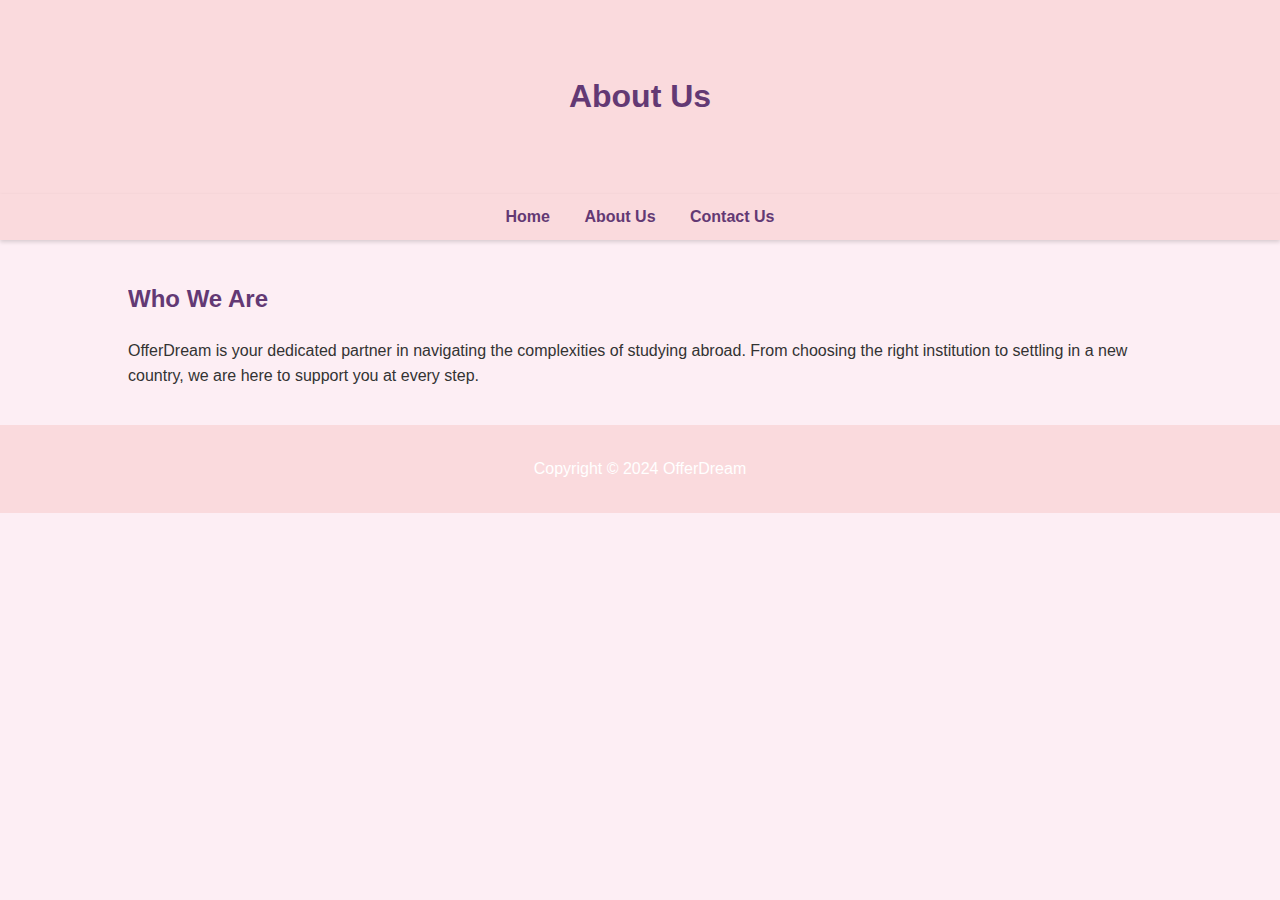
<file: about.html>
<!DOCTYPE html>
<html lang="zh-CN">
<head>
<meta charset="UTF-8">
<meta name="viewport" content="width=device-width, initial-scale=1.0">
<title>About Us - OfferDream</title>
<link rel="stylesheet" href="styles.css">
</head>
<body>
<header>
    <h1>About Us</h1>
</header>
<nav>
    <a href="index.html">Home</a>
    <a href="about.html">About Us</a>
    <a href="contact.html">Contact Us</a>
</nav>
<div class="container">
    <h2>Who We Are</h2>
    <p>OfferDream is your dedicated partner in navigating the complexities of studying abroad. From choosing the right institution to settling in a new country, we are here to support you at every step.</p>
</div>
<footer class="footer">
    <p>Copyright © 2024 OfferDream</p>
</footer>
</body>
</html>
</file>
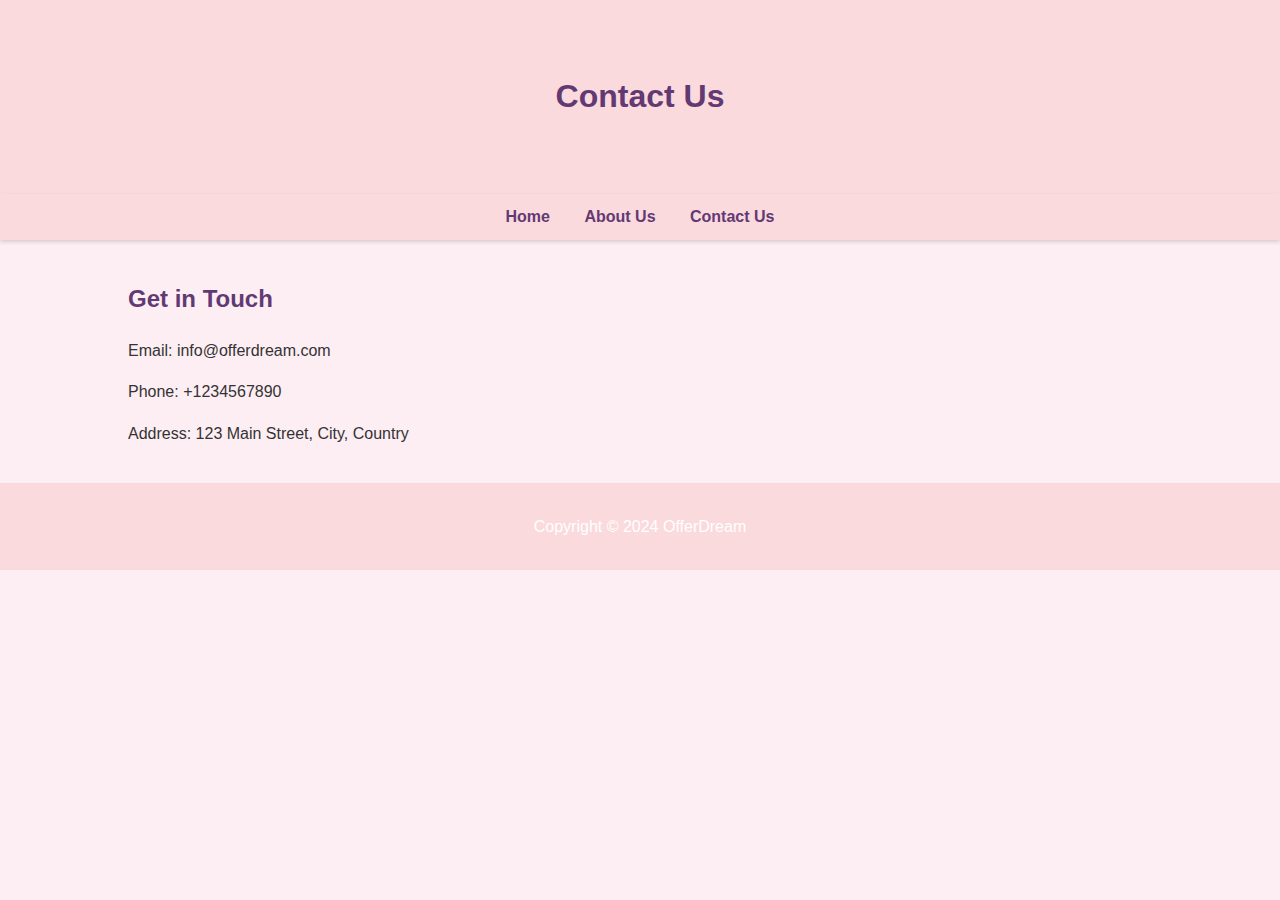
<file: contact.html>
<!DOCTYPE html>
<html lang="zh-CN">
<head>
<meta charset="UTF-8">
<meta name="viewport" content="width=device-width, initial-scale=1.0">
<title>Contact Us - OfferDream</title>
<link rel="stylesheet" href="styles.css">
</head>
<body>
<header>
    <h1>Contact Us</h1>
</header>
<nav>
    <a href="index.html">Home</a>
    <a href="about.html">About Us</a>
    <a href="contact.html">Contact Us</a>
</nav>
<div class="container">
    <h2>Get in Touch</h2>
    <p>Email: info@offerdream.com</p>
    <p>Phone: +1234567890</p>
    <p>Address: 123 Main Street, City, Country</p>
</div>
<footer class="footer">
    <p>Copyright © 2024 OfferDream</p>
</footer>
</body>
</html>
</file>
<file: styles.css>
/* styles.css */
body, html {
    margin: 0;
    padding: 0;
    font-family: 'Segoe UI', Tahoma, Geneva, Verdana, sans-serif;
    background: #FDEEF4; /* 更浅的粉红色背景 */
    color: #333;
    line-height: 1.6;
}

header {
    background-color: #FADADD; /* 柔和的粉红色 */
    color: white;
    padding: 50px 20px;
    text-align: center;
}

nav {
    background-color: #FADADD;
    padding: 10px 0;
    text-align: center;
    box-shadow: 0 2px 4px rgba(0,0,0,0.15);
}

nav a {
    color: #633974; /* 深紫色文字，提供对比 */
    margin: 0 15px;
    text-decoration: none;
    font-size: 16px;
    font-weight: bold;
}

.container {
    width: 80%;
    margin: 20px auto;
    overflow: hidden;
}

.footer {
    background-color: #FADADD;
    color: white;
    text-align: center;
    padding: 15px 0;
}

h1, h2, h3 {
    color: #633974;
}

.service, .news-item, .testimonial, .contact-info {
    background: #FFF;
    border: 1px solid #FFD6E0;
    padding: 20px;
    margin-top: 20px;
    border-radius: 8px;
    text-align: center; /* Ensuring content is centered */
}

.contact-info a, .social-links a {
    color: #C71585; /* 亮紫色 */
    text-decoration: none;
}

.social-links a {
    display: inline-block; /* Align icons horizontally */
    margin: 0 10px;
}

@media (min-width: 600px) {
    .service, .news-item, .testimonial {
        display: inline-block;
        width: 48%; /* Adjust width for symmetry */
        margin: 1%;
        vertical-align: top; /* Align tops of blocks */
    }
}

@media (max-width: 599px) {
    nav a {
        display: block; /* Stack nav items under each other in mobile */
        margin: 10px 0;
    }
}
</file>
